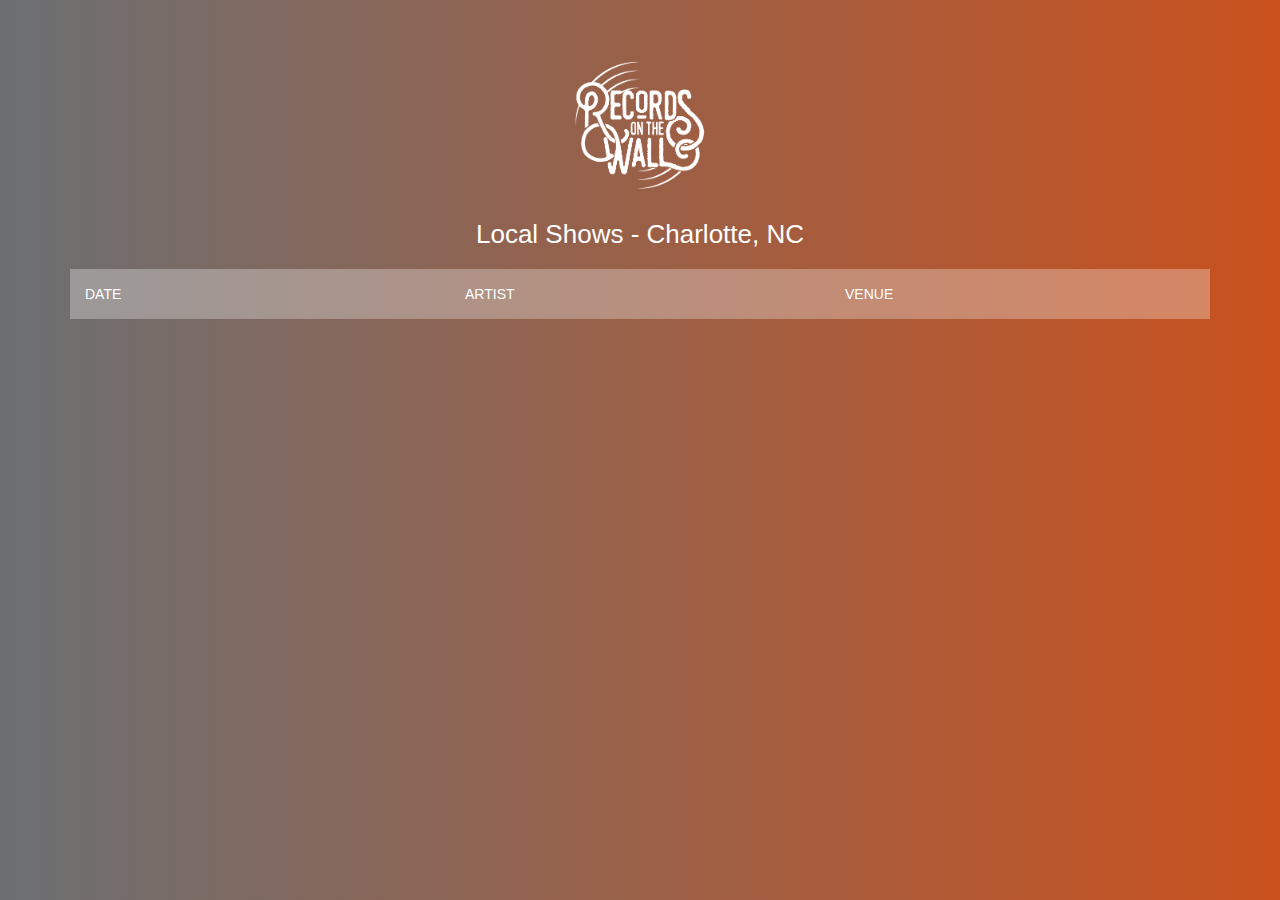
<file: ajaxtable.html>
<!DOCTYPE html>
<html lang="en">
  <head>
    <meta charset="utf-8">
    <meta http-equiv="X-UA-Compatible" content="IE=edge">
    <meta name="viewport" content="width=device-width, initial-scale=1">
    <!-- The above 3 meta tags *must* come first in the head; any other head content must come *after* these tags -->
    <title>AJAX table</title>

    <!-- Bootstrap -->
    <link rel="stylesheet" href="https://maxcdn.bootstrapcdn.com/bootstrap/3.3.7/css/bootstrap.min.css" integrity="sha384-BVYiiSIFeK1dGmJRAkycuHAHRg32OmUcww7on3RYdg4Va+PmSTsz/K68vbdEjh4u" crossorigin="anonymous">
    <link rel="stylesheet" href="stylesheet.css">

    <!-- HTML5 shim and Respond.js for IE8 support of HTML5 elements and media queries -->
    <!-- WARNING: Respond.js doesn't work if you view the page via file:// -->
    <!--[if lt IE 9]>
      <script src="https://oss.maxcdn.com/html5shiv/3.7.3/html5shiv.min.js"></script>
      <script src="https://oss.maxcdn.com/respond/1.4.2/respond.min.js"></script>
    <![endif]-->
  </head>
  <body>
    <p><br/><br/></p>
    <div class="container">
      <img src="img/recs_logo.png">
        <h1>Local Shows - Charlotte, NC</h1>
          <div class="tbl">
            <table cellpadding="0" cellspacing="0" border="0">
              <thead>
                <tr>
                  <th>Date</th>
                  <th>Artist</th>
                  <th>Venue</th>
                </tr>
              </thead>
              <tbody></tbody>
            </table>
          </div>
    </div>
        
    
    <!-- jQuery (necessary for Bootstrap's JavaScript plugins) -->
    <script src="https://ajax.googleapis.com/ajax/libs/jquery/1.12.4/jquery.min.js"></script>
    <!-- Include all compiled plugins (below), or include individual files as needed -->
    <script src="js/date.format.js" type="text/javascript"></script>

    <script src="https://maxcdn.bootstrapcdn.com/bootstrap/3.3.7/js/bootstrap.min.js" integrity="sha384-Tc5IQib027qvyjSMfHjOMaLkfuWVxZxUPnCJA7l2mCWNIpG9mGCD8wGNIcPD7Txa" crossorigin="anonymous"></script>

    <script>
      $.getJSON("http://api.jambase.com/events?zipCode=28203&api_key=waajtmn3dfyzsc7m6y4znr4q&o=json", function(data){
          var items = [];
          $.each(data.Events, function(key, val){
            var newDate = new Date(val.Date);
            var days = ["SUN", "MON", "TUE", "WED", "THU", "FRI", "SAT"];
            var mon = ["Jan", "Feb", "Mar", "Apr", "May", "Jun", "Jun", "Aug", "Sep", "Oct", "Nov", "Dec"];

            items.push("<tr>");
            items.push("<td id='" + key + "'>" + mon[newDate.getMonth()] + " " + newDate.getDate() + ", " + newDate.getFullYear() + "</td>");
              $.each(val.Artists, function(key, val){
                  items.push("<td id='" + key + "'>" + val.Name + "</td>");
                  return false;
              });
            items.push("<td id='" + key + "'>" + val.Venue.Name + "</td>");
            items.push("</tr>");
          });

          $("<tbody/>", {html: items.join("")}).appendTo( "table" );

      });
    </script>

  </body>
</html>
</file>
<file: stylesheet.css>
h1{
  font-size: 26px;
  font-weight: 300;
  text-align: center;
  margin-bottom: 20px;
  color: #fff;
}

body {
	background: -webkit-linear-gradient(left, #6B6F72, #c9511d);
  	background: linear-gradient(to right, #6B6F72, #c9511d);
}

.container{
	padding-bottom: 20px;
}

img{
	max-width: 150px;
	max-height: 150px;
	margin: auto;
	display: block;
}


table{
  width:100%;
  table-layout: fixed;
  
}


thead{
  background-color: rgba(255,255,255,0.3);
 }

th{
  padding: 15px 15px;
  text-align: left;
  font-weight: 500;
  font-size: 14px;
  color: #fff;
  text-transform: uppercase;
}

td{
  padding: 15px;
  text-align: left;
  vertical-align:middle;
  font-weight: 300;
  font-size: 14px;
  color: #fff;
  border-bottom: solid 1px rgba(255,255,255,0.3);
}
</file>
